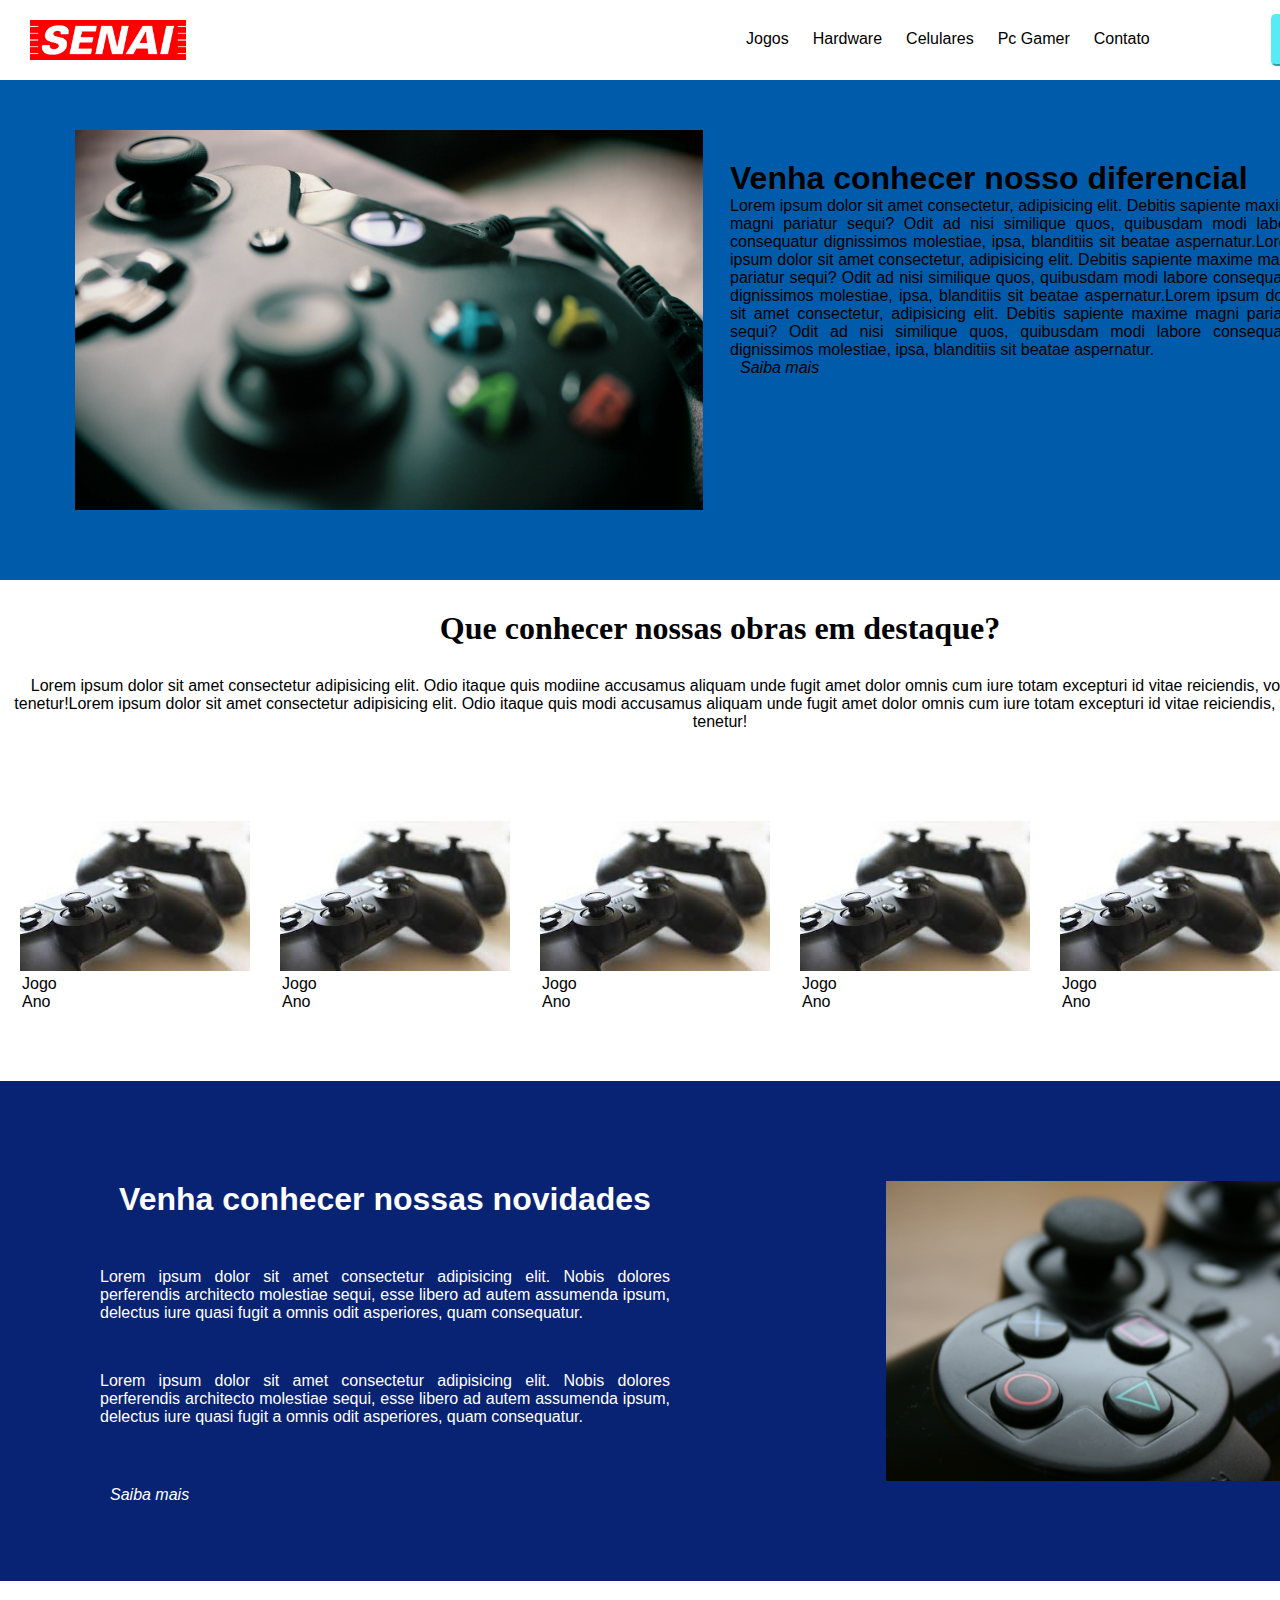
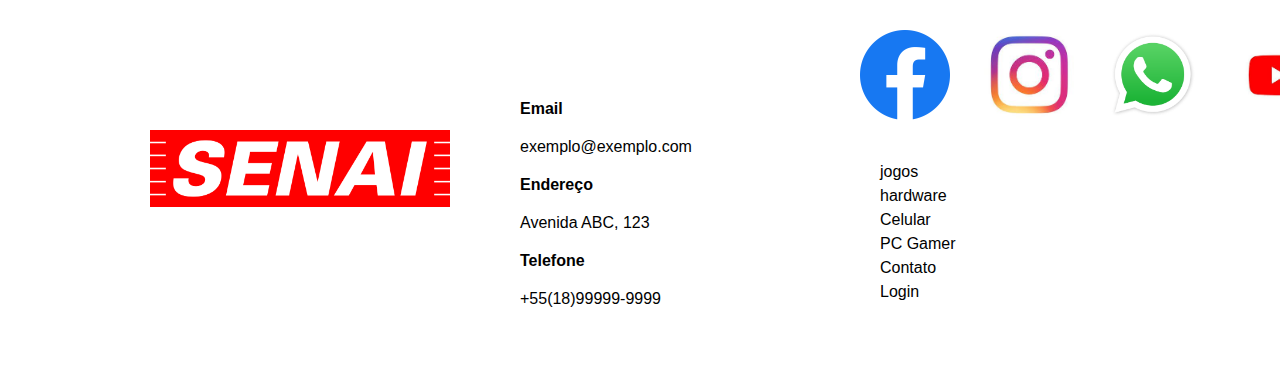
<file: SA2--Site-Jogos-main/index.html>
<!DOCTYPE html>
<html lang="pt-br">

<head>
    <meta charset="UTF-8">
    <meta http-equiv="X-UA-Compatible" content="IE=edge">
    <meta name="viewport" content="width=device-width, initial-scale=1.0">
    <title>Site de Jogos</title>
    <link rel="stylesheet" href="css/estilo.css">
    <link rel="preconnect" href="https://fonts.googleapis.com">   <!---->
<link rel="preconnect" href="https://fonts.gstatic.com" crossorigin>
<link rel = "preconnect" href = "https://fonts.googleapis.com">
<link rel = "preconnect" href = "https://fonts.gstatic.com" crossorigin>
<link href = "https: //fonts.googleapis.com/css2? family = Roboto: wght @ 100 & display = swap "rel =" stylesheet ">
</head>

<body>   

    <header>
        <nav>
            <img class="logo" src="img/senai-logo.png" alt="Logo">
            <ul>
                <a href="index.html">Jogos</a>
                <a href="hardware.html">Hardware</a>
                <a href="celulares.html">Celulares</a>
                <a href="pcgamer.html">Pc Gamer</a>
                <a href="contato.html">Contato</a>
            </ul>
            <button class="btn_login">Login</button>
        </nav>
    </header>
    <div class="banner">
            <figure>
                <img src="img/controle-videogame.png" alt="Controle Video Game">
            </figure>

            <section class="texto_banner">
                <h1>Venha conhecer nosso diferencial</h1>
                <p>
                    Lorem ipsum dolor sit amet consectetur, adipisicing elit. Debitis sapiente maxime magni
                    pariatur sequi? Odit ad nisi similique quos, quibusdam modi labore consequatur dignissimos
                    molestiae, ipsa, blanditiis sit beatae aspernatur.Lorem ipsum dolor sit amet consectetur, adipisicing elit. Debitis sapiente maxime magni
                    pariatur sequi? Odit ad nisi similique quos, quibusdam modi labore consequatur dignissimos
                    molestiae, ipsa, blanditiis sit beatae aspernatur.Lorem ipsum dolor sit amet consectetur, adipisicing elit. Debitis sapiente maxime magni
                    pariatur sequi? Odit ad nisi similique quos, quibusdam modi labore consequatur dignissimos
                    molestiae, ipsa, blanditiis sit beatae aspernatur.
                </p>
                <a href="jogos.html">Saiba mais</a>
            </section>
    </div>
   
        
    <div class="destaque">  

            <section class="texto_destaque">
                <h1>Que conhecer nossas obras em destaque?</h1>
                <p>
                    Lorem ipsum dolor sit amet consectetur adipisicing elit. Odio itaque quis modiine
                    accusamus aliquam unde fugit amet dolor omnis cum iure totam excepturi id vitae
                    reiciendis, voluptatum est porro tenetur!Lorem ipsum dolor sit amet consectetur adipisicing elit. Odio itaque quis modi
                    accusamus aliquam unde fugit amet dolor omnis cum iure totam excepturi id vitae
                    reiciendis, voluptatum est porro tenetur!
                </p>
            </section>

            <section>
                <!--Inicio da Imagem 1-->
                <div class="img_destaque">
                    <figure>
                        <a href="jogos.html"><img src="img/Controle 2.jpg" alt="galeria"></a>
                        <figcaption>Jogo <br> Ano </figcaption>
                    </figure>
                </div>
                <!--Fim da Imagem 1-->
                <!--Inicio da Imagem 2-->
                <div class="img_destaque">
                    <figure>
                        <a href="jogos.html"><img src="img/Controle 2.jpg" alt="galeria"></a>
                        <figcaption>Jogo <br> Ano </figcaption>
                    </figure>
                </div>
                <!--fim da Imagem 2-->
                <!--Inicio da Imagem 3-->
                <div class="img_destaque">
                    <figure>
                        <a href="jogos.html"><img src="img/Controle 2.jpg" alt="galeria"></a>
                        <figcaption>Jogo <br> Ano </figcaption>
                    </figure>
                </div>
                <!--fim da Imagem 3-->
                <!--Inicio da Imagem 4-->
                <div class="img_destaque">
                    <figure>
                        <a href="jogos.html">
                            <img src="img/Controle 2.jpg" alt="galeria"></a>
                        <figcaption>Jogo <br> Ano </figcaption>
                    </figure>
                </div>
                <!--fim da Imagem 4-->
                <!--Inicio da Imagem 5-->
                <div class="img_destaque">
                    <figure>
                        <a href="jogos.html"><img src="img/Controle 2.jpg" alt="galeria"></a>
                        <figcaption>Jogo <br> Ano </figcaption>
                    </figure>
                </div>
                <!--fim da Imagem 5-->
            </section>
    </div>
        

    <div class="novidades">
        <section class="texto_novidades">

            <h1>Venha conhecer nossas novidades</h1>
            <p>
                Lorem ipsum dolor sit amet consectetur adipisicing elit. Nobis dolores
                perferendis architecto molestiae sequi, esse libero ad autem assumenda ipsum,
                delectus iure quasi fugit a omnis odit asperiores, quam consequatur.</p>
            <p>Lorem ipsum dolor sit amet consectetur adipisicing elit. Nobis dolores
                perferendis architecto molestiae sequi, esse libero ad autem assumenda ipsum,
                delectus iure quasi fugit a omnis odit asperiores, quam consequatur.
            </p>
            <a href="#">Saiba mais</a>
        </section>
        <figure>
            <img src="img/Controle.jpg" alt="Controle">
        </figure>
</div>

    <footer class="rodape">

                <div class="logo_rodape">

                    <figure>

                        <img src="img/senai-logo.png" alt="logo rodape" width="40%">

                    </figure>

                </div>
  

                <div class="info_contato">

                    <p class="topico">Email</p>
                    <p>exemplo@exemplo.com</p>

                    <p class="topico">Endereço</p>
                    <p>Avenida ABC, 123</p>

                    <p class="topico">Telefone</p>
                    <p>+55(18)99999-9999</p>                                        

                </div>

            
                <div class="redes_sociais">

                    <figure>
                        <a href="#"><img class="img1" src="img/facebook.png" alt="" width="15%"></a> 

                    
                        <a href="#"><img class="img2" src="img/instan.jfif" alt="" width="10%"></a>                               

                    
                        <a href="#"><img class="img3" src="img/wats.png" alt="" width="10%"></a>                          

                    
                        <a href="#"><img class="img4" src="img/youtube.jfif" alt="" width="10%"></a>

                    </figure>

                </div>
                <div class="menu_rodape">
                    
                    <li><a href="#">jogos</a></li>
                    <li><a href="#">hardware</a></li>
                    <li><a href="#">Celular</a></li>
                    <li><a href="#">PC Gamer</a></li>
                    <li><a href="#">Contato</a></li>
                    <li><a href="#">Login</a></li>
                    
                </div>

    </footer>

              
</body>

</html>
</file>
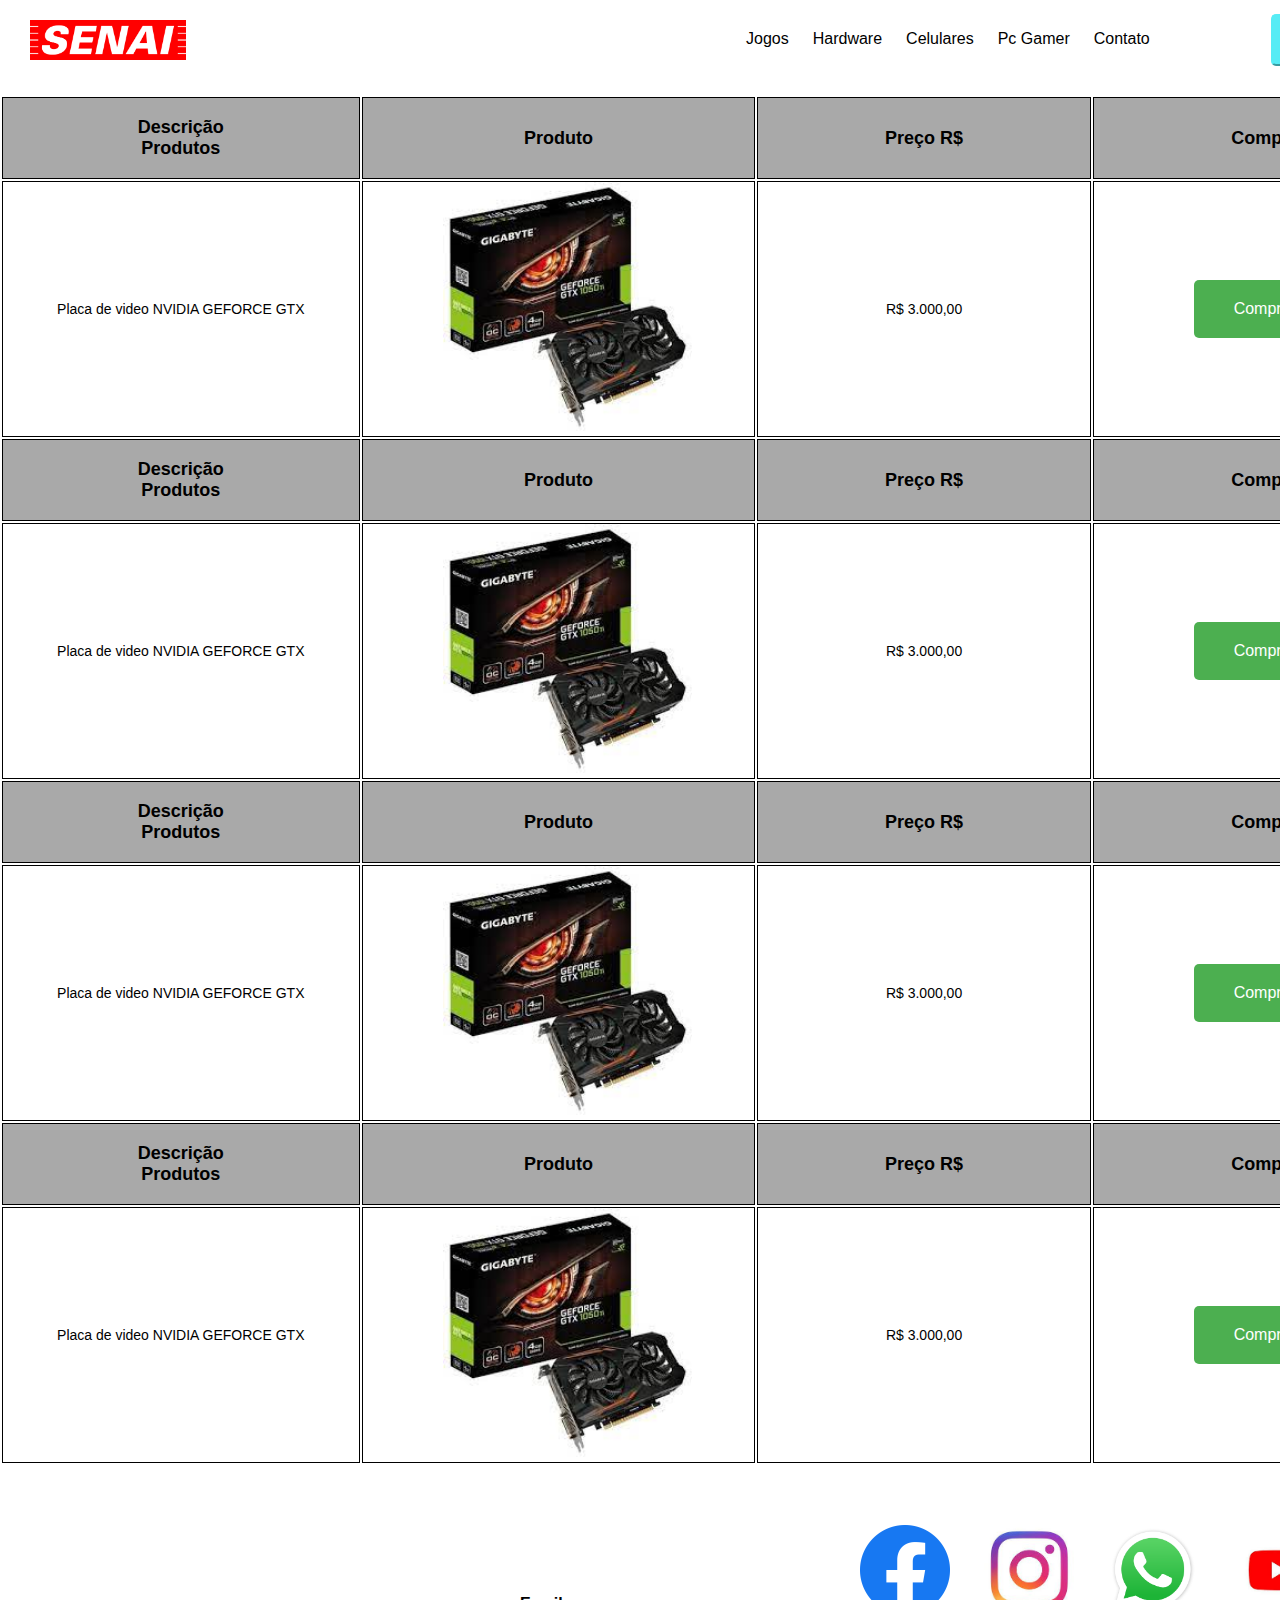
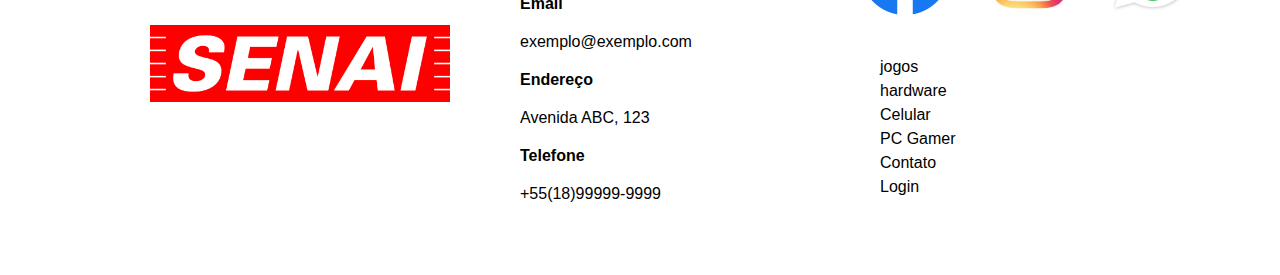
<file: SA2--Site-Jogos-main/hardware.html>
<!DOCTYPE html>
<html lang="pt-br">

<head>
    <meta charset="UTF-8">
    <meta http-equiv="X-UA-Compatible" content="IE=edge">
    <meta name="viewport" content="width=device-width, initial-scale=1.0">
    <title>Site de Jogos</title>
    <link rel="stylesheet" href="css/estilo.css">
    <link rel="preconnect" href="https://fonts.googleapis.com">   <!---->
<link rel="preconnect" href="https://fonts.gstatic.com" crossorigin>
<link rel = "preconnect" href = "https://fonts.googleapis.com">
<link rel = "preconnect" href = "https://fonts.gstatic.com" crossorigin>
<link href = "https: //fonts.googleapis.com/css2? family = Roboto: wght @ 100 & display = swap "rel =" stylesheet ">
</head>

<body>   

    <header>
        <nav>
            <img class="logo" src="img/senai-logo.png" alt="Logo">
            <ul>
                <a href="index.html">Jogos</a>
                <a href="index.html">Hardware</a>
                <a href="celulares.html">Celulares</a>
                <a href="pcgamer.html">Pc Gamer</a>
                <a href="contato.html">Contato</a>
            </ul>
            <button class="btn_login">Login</button>
        </nav>

    </header>

    <div class="area_hardware">
        <table>
            <thead>
                <tr>
                    <th class="descricao_produto">Descrição Produtos</th>
                    <th class="produto">Produto</th>
                    <th class="preco">Preço R$</th>
                    <th class="compra">Compra</th>
                </tr>
            </thead>

            <tbody>
                <tr>
                    <td class="descricao"><p>Placa de video NVIDIA GEFORCE GTX</p></td>
                    <td class="img_produto">
                        <a href="img/placa de video.jfif">
                    <img src="img/placa de video.jfif" alt="">
                    </a>
                </td>
                <td class="valor_produto"><p>R$ 3.000,00</p></td>
                <td class="compra_produto"><button class="btn_comprar">Comprar</button></td>

                </tr>

                <tr>
                    <th class="descricao_produto">Descrição Produtos</th>
                    <th class="produto">Produto</th>
                    <th class="preco">Preço R$</th>
                    <th class="compra">Compra</th>
                </tr>
            </thead>

            <tbody>
                <tr>
                    <td class="descricao"><p>Placa de video NVIDIA GEFORCE GTX</p></td>
                    <td class="img_produto">
                        <a href="img/placa de video.jfif">
                    <img src="img/placa de video.jfif" alt="">
                    </a>
                </td>
                <td class="valor_produto"><p>R$ 3.000,00</p></td>
                <td class="compra_produto"><button class="btn_comprar">Comprar</button></td>

                </tr>

                <tr>
                    <th class="descricao_produto">Descrição Produtos</th>
                    <th class="produto">Produto</th>
                    <th class="preco">Preço R$</th>
                    <th class="compra">Compra</th>
                </tr>
            </thead>

            <tbody>
                <tr>
                    <td class="descricao"><p>Placa de video NVIDIA GEFORCE GTX</p></td>
                    <td class="img_produto">
                        <a href="img/placa de video.jfif">
                    <img src="img/placa de video.jfif" alt="">
                    </a>
                </td>
                <td class="valor_produto"><p>R$ 3.000,00</p></td>
                <td class="compra_produto"><button class="btn_comprar">Comprar</button></td>

                </tr>

                <tr>
                    <th class="descricao_produto">Descrição Produtos</th>
                    <th class="produto">Produto</th>
                    <th class="preco">Preço R$</th>
                    <th class="compra">Compra</th>
                </tr>
            </thead>

            <tbody>
                <tr>
                    <td class="descricao"><p>Placa de video NVIDIA GEFORCE GTX</p></td>
                    <td class="img_produto">
                        <a href="img/placa de video.jfif">
                    <img src="img/placa de video.jfif" alt="">
                    </a>
                </td>
                <td class="valor_produto"><p>R$ 3.000,00</p></td>
                <td class="compra_produto"><button class="btn_comprar">Comprar</button></td>

                </tr>
            </tbody>
        </table>
    </div>

    <footer class="rodape_hardware">

                <div class="logo_rodape">

                    <figure>

                        <img src="img/senai-logo.png" alt="logo rodape" width="40%">

                    </figure>

                </div>
  

                <div class="info_contato">

                    <p class="topico">Email</p>
                    <p>exemplo@exemplo.com</p>

                    <p class="topico">Endereço</p>
                    <p>Avenida ABC, 123</p>

                    <p class="topico">Telefone</p>
                    <p>+55(18)99999-9999</p>                                        

                </div>

            
                <div class="redes_sociais">

                    <figure>
                        <a href="#"><img class="img1" src="img/facebook.png" alt="" width="15%"></a> 

                    
                        <a href="#"><img class="img2" src="img/instan.jfif" alt="" width="10%"></a>                               

                    
                        <a href="#"><img class="img3" src="img/wats.png" alt="" width="10%"></a>                          

                    
                        <a href="#"><img class="img4" src="img/youtube.jfif" alt="" width="10%"></a>

                    </figure>

                </div>
                <div class="menu_rodape">
                    
                    <li><a href="#">jogos</a></li>
                    <li><a href="#">hardware</a></li>
                    <li><a href="#">Celular</a></li>
                    <li><a href="#">PC Gamer</a></li>
                    <li><a href="#">Contato</a></li>
                    <li><a href="#">Login</a></li>
                    
                </div>

    </footer>

              
</body>

</html>
</file>
<file: SA2--Site-Jogos-main/css/estilo.css>
* {
    margin: 0;
    padding: 0;
}

/**************************************************************/
/************************* HEADER *****************************/
header {
    width: 1440px;
    height: 80px;
}

.logo {
    height: 40px;
    margin-top: 20px;
    margin-left: 30px;
}

ul {
    display: inline;
    margin-left: 550px;
    margin-top: 30px;
    position: absolute;
    width: 590px;
    height: 23px;
    align-items: center;
}

a {
    padding: 10px;
    font-family: 'Roboto', sans-serif;
    text-decoration: none;
    color: black;
    text-size-adjust: 30px;
}

.btn_login {
    position: absolute;
    width: 120px;
    height: 52px;
    left: 1271px;
    top: 14px;
    font-family: 'Roboto', sans-serif;
    text-decoration: none;
    color: black;
    text-size-adjust: 28px;
    background-color: #57ECF5;
    border-radius: 5px;
    border-color: #57ECF5;
}


/**************************************************************/
/************************* BANNER *****************************/

.banner {
    position: absolute;
    width: 1440px;
    height: 500px;
    background-color: #005CAA;
}

.figure {
    width: 600px;
    height: 400px;
    left: 50px;
    top: 50px;
}

.banner figure img {
    margin-top: 50px;
    margin-left: 75px;
}

.texto_banner {
    position: absolute;
    width: 571px;
    height: 275px;
    left: 730px;
    top: 80px;
    text-align: justify;
}

.texto_banner h1 {
    font-family: 'Roboto', sans-serif;
    text-decoration: none;
    color: black;
    text-size-adjust: 30px;
    font-style: normal;
}

.texto_banner p {
    font-family: 'Lucida Sans Regular', 'Lucida Grande', 'Lucida Sans Unicode', Geneva,Verdana, sans-serif ;
    text-decoration: none;
    color: black;
    text-size-adjust: 30px;
    font-style: normal;

}


.texto_banner a {
    font-style: italic;
}


/**************************************************************/
/************************* DESTAQUE *****************************/

.destaque {
    position: absolute;
    width: 1440px;
    height: 500px;
    top: 580px;
   
}

.img_destaque {
    float: left;
    width: 230px;
    top: 500px;
    left: 30px;
    padding: 10px;
    padding-right: 20px;
}

.img_destaque figure img {
    margin: 80px 0px 0px 0px;
    width: 230px;
    height: 150px;
}

    figcaption {
        font-family: 'Lucida Sans', 'Lucida Sans Regular', 'Lucida Grande', 'Lucida Sans Unicode', Geneva, Verdana, sans-serif;
        text-decoration: none;
        color: black;
        text-size-adjust: 24px;
        font-style: normal;
        margin-left: 12px;
    }

    .texto_destaque h1 {
        margin-top: 30px;
        text-align: center;
        
    }

    .texto_destaque p {
        margin-top: 30px;
        text-align: center;
        font-family: 'Lucida Sans', 'Lucida Sans Regular', 'Lucida Grande', 'Lucida Sans Unicode', Geneva, Verdana, sans-serif;
        text-decoration: none;
        text-size-adjust: 24px;
        font-style: normal;
    }


    /**************************************************************/
/************************* NOVIDADES *****************************/

.novidades {
    position: absolute;
    width: 1440px;
    height: 500px;
    left: 0px;
    top: 1081px;
    background-color: #082373;
}

.novidades img {
    position: absolute;
    width: 450px;
    height: 300px;
    margin-top: 100px;
    left: 886px;
}

.texto_novidades {
    position: absolute;
    width: 570px;
    height: 300px;
    margin-left: 100px;
    margin-top: 100px;
   
}

.texto_novidades h1 {
    font-family: 'Lucida Sans', 'Lucida Sans Regular', 'Lucida Grande', 'Lucida Sans Unicode', Geneva, Verdana, sans-serif;
    text-decoration: none;
    color: white;
    text-align: center;
}

.texto_novidades p  {
    font-family: 'Lucida Sans', 'Lucida Sans Regular', 'Lucida Grande', 'Lucida Sans Unicode', Geneva, Verdana, sans-serif;
    font-style: normal;
    color: white;
    margin-top: 50px;
    text-align: justify;
}

.texto_novidades a {
    position: absolute;
    margin-top: 50px;
    font-family: 'Lucida Sans', 'Lucida Sans Regular', 'Lucida Grande', 'Lucida Sans Unicode', Geneva, Verdana, sans-serif;
    font-style: italic;
    color: white;
}

   /**************************************************************/
/************************* FOOTER *****************************/

.rodape {
    position: absolute;
    width: 1440px;
    height: 400px;
    margin-top: 1500px;
}

.logo_rodape img {
    width: 300px;
    height: auto;
    margin-top: 150px;
    margin-left: 150px;
}

.info_contato {
   
    position: absolute;
    width: 250px;
    height: 300px;
    margin-left: 520px;
    margin-top: 50px;
    top: 50px;
}

.info_contato p {
    font-family: 'Roboto', 'Lucida Sans Regular', 'Lucida Grande', 'Lucida Sans Unicode', Geneva, Verdana, sans-serif;
    padding-top: 10px;
    font-style: normal;
    margin-top: 10px;
}

.redes_sociais figure {
    position: absolute;
    width: 650px;
    height: 100px;
    left: 850px;
    
    top: 50px;
}

.img1 {
    width: 90px;
    height: 90px;
}

.img2 {
    width: 90px;
    height: 90px;
    padding-left: 10px;
}

.img3 {
    width: 90px;
    height: 90px;
    padding-left: 10px;
}

.img4 {
    width: auto;
    height: 90px;
    padding-left: 10px;
}

.menu_rodape {
    
    position: absolute;
    width: 120px;
    height: 150px;
    left: 870px;
    top: 180px;
}

li {
    list-style: none;
    line-height: 1.5;
}

.topico {
    font-family: -apple-system, BlinkMacSystemFont, 'Segoe UI', Roboto, Oxygen, Ubuntu, Cantarell, 'Open Sans', 'Helvetica Neue', sans-serif;
    font-size: 16px;
    font-weight: bold;
}

/**************************************************************/
/************************* TABELA *****************************/

.area_hardware {
    width: 1440px;
    height: 80px;
    
    margin-top: 15px;
}

th {
    font-family: 'Lucida Sans', 'Lucida Sans Regular', 'Lucida Grande', 'Lucida Sans Unicode', Geneva, Verdana, sans-serif;
    font-size: 18px;
    padding-left: 100px;
    padding-right: 100px;
    background-color: darkgray;
}

.descricao_produto {
    width: 300px;
    height: 80px;
    text-align: center;
      
}

.produto {
    width: 300px;
    height: 80px;
    text-align: center;
    
}

.preco {
    width: 300px;
    height: 80px;
    text-align: center;
  
}

.compra {
    width: 300px;
    height: 80px;
    text-align: center;
    
}

.descricao {
    width: 300px;
    height: auto;
    font-family: 'Lucida Sans', 'Lucida Sans Regular', 'Lucida Grande', 'Lucida Sans Unicode', Geneva, Verdana, sans-serif;
    font-size: 14px;
    text-align: center;
}   

.img_produto {
    width: 300px;
    height: auto;
    
}

.img_produto img {
    width: 250px;
    height: auto;
    margin-left: 70px;
    }

.valor_produto {
    width: 300px;
    height: auto;
    font-family: 'Lucida Sans', 'Lucida Sans Regular', 'Lucida Grande', 'Lucida Sans Unicode', Geneva, Verdana, sans-serif;
    font-size: 14px;
    text-align: center;
   
}

.compra_produto {
    width: 300px;
    height: auto;
    
}

.btn_comprar {
    background-color: #4caf50;
    border: none;
    color: white;
    padding: 20px 40px;
    text-align: center;
    text-decoration: none;
    display: inline-block;
    font-size: 16px;
    border-radius: 5px;
    border-color: #4caf50;
    margin-left: 100px;
  
}

th, td {
    border: 1px solid black;
}

.rodape_hardware {
    position: absolute;
    width: 1440px;
    height: 400px;
    margin-top: 1300px;
}
</file>
